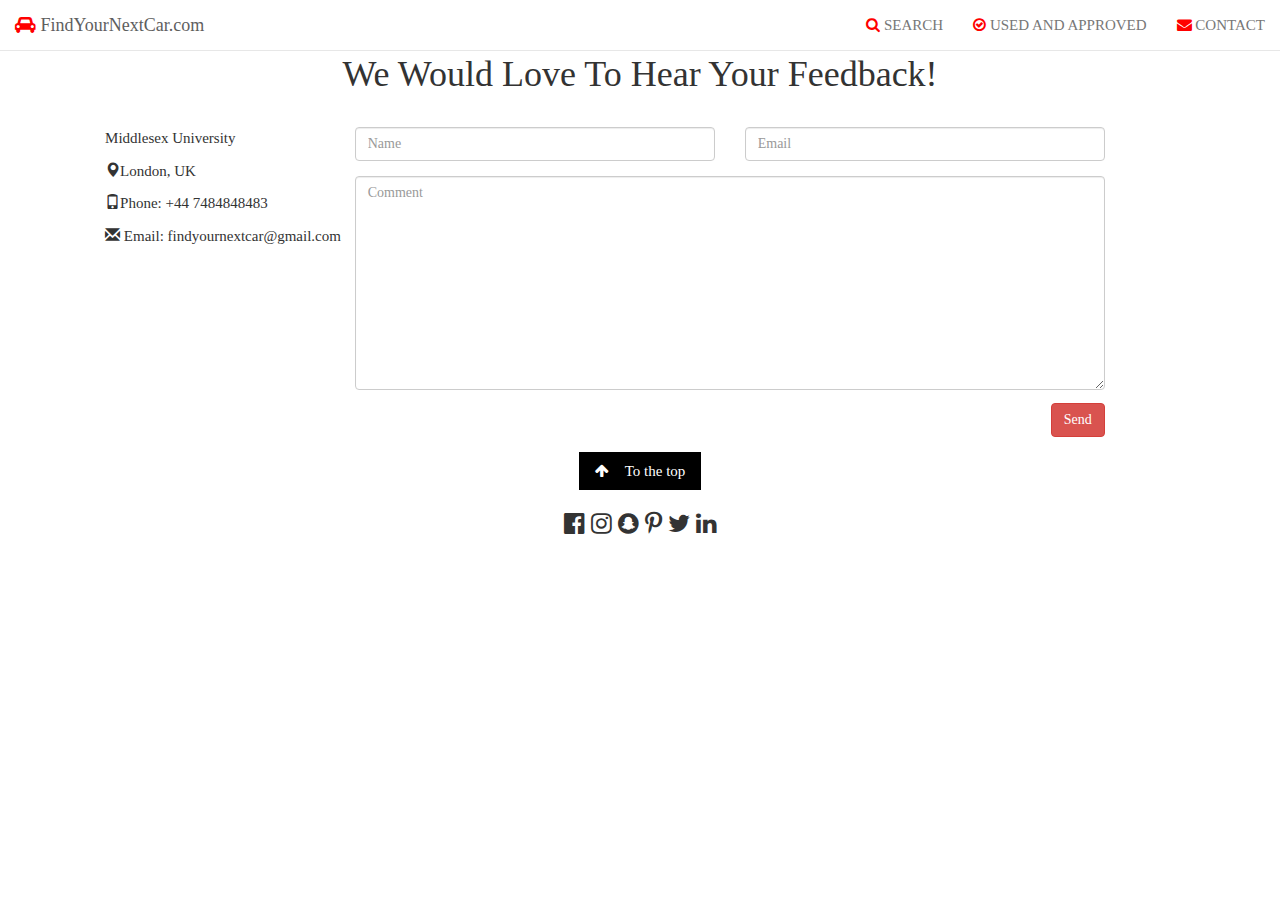
<file: Front-end/findyournextcar/public/contact.html>
<!DOCTYPE html>
<html lang="en">
    <head>
        <title>FindYourNextCar.com</title>
        <meta charset="utf-8">
        <meta name="viewport" content="width=device-width, initial-scale=1">
        <link rel="stylesheet" href="https://maxcdn.bootstrapcdn.com/bootstrap/3.3.7/css/bootstrap.min.css">
        <script src="https://ajax.googleapis.com/ajax/libs/jquery/3.3.1/jquery.min.js"></script>
        <script src="https://maxcdn.bootstrapcdn.com/bootstrap/3.3.7/js/bootstrap.min.js"></script>
        <link rel="stylesheet" href="https://www.w3schools.com/w3css/4/w3.css">
        <link rel="stylesheet" href="https://fonts.googleapis.com/css?family=Raleway">
        <link rel="stylesheet" href="https://cdnjs.cloudflare.com/ajax/libs/font-awesome/4.7.0/css/font-awesome.min.css">
        <link rel="stylesheet" href="stylesheet.css">
    </head>
    
    <body>
       <nav class="navbar navbar-default navbar-fixed-top" id="navbar">
          <div class="container-fluid">
            <div class="navbar-header">
              <a class="navbar-brand" href="index.html"><i class="fa fa-car" style="color: red;"></i> FindYourNextCar.com</a>
            </div>
            <ul class="nav navbar-nav navbar-right">
              <li><a href="index.html"><i class="fa fa-search" style="color: red"></i> SEARCH</a></li>
              <li><a href="used.html"><i class="fa fa-check-circle-o" style="color: red;"></i> USED AND APPROVED</a></li>
              <li><a href="contact.html"><i class="fa fa-envelope" style="color: red"></i> CONTACT</a></li>
            </ul>
          </div>
        </nav>
        
        <div class="container" id="contactContainer">
            <br>
            <br>
            <h1 id="feedback" style="text-align: center;">We Would Love To Hear Your Feedback!</h1><br>
            <div class="row">
                <div class="col-md-4" style="left: 3%;">
                    <p>Middlesex University</p>
                    <p><span class="glyphicon glyphicon-map-marker"></span>London, UK</p>
                    <p><span class="glyphicon glyphicon-phone"></span>Phone: +44 7484848483</p>
                    <p><span class="glyphicon glyphicon-envelope"></span> Email: findyournextcar@gmail.com</p>
                </div>
                <div class="col-md-8" style="left: -9%;">
                    <div class="row">
                        <div class="col-sm-6 form-group">
                            <input class="form-control" id="name" name="name" placeholder="Name" type="text" required>
                        </div>
                        <div class="col-sm-6 form-group">
                            <input class="form-control" id="email" name="email" placeholder="Email" type="email" required>
                        </div>
                    </div>
                    <textarea class="form-control" id="comments" name="comments" placeholder="Comment" rows="10"></textarea>
                    <br>
                    <div class="row">
                        <div class="col-md-12 form-group">
                            <button class="btn btn-danger pull-right" type="submit" style="margin-top: -10px;">Send</button>
                        </div>
                    </div>
                </div>         
            </div>
        </div>

        <!-- Footer -->
        <footer class="w3-center w3-padding-8" id="usedF">
          <a href="#" class="w3-button w3-black"><i class="fa fa-arrow-up w3-margin-right"></i>To the top</a>
          <div class="w3-xlarge w3-section">
            <i class="fa fa-facebook-official w3-hover-opacity"></i>
            <i class="fa fa-instagram w3-hover-opacity"></i>
            <i class="fa fa-snapchat w3-hover-opacity"></i>
            <i class="fa fa-pinterest-p w3-hover-opacity"></i>
            <i class="fa fa-twitter w3-hover-opacity"></i>
            <i class="fa fa-linkedin w3-hover-opacity"></i>
          </div>
        </footer>

    </body>
</html>
</file>
<file: Front-end/findyournextcar/public/stylesheet.css>
body,h1,h2,h3,h4,h5,h6 {
    font-family: Harabara;
}

#navbar{
    background-color: white;
    color: black;
}

.form-control-borderless {
    border: none;
}

.form-control-borderless:hover, .form-control-borderless:active, .form-control-borderless:focus {
    border: none;
    outline: none;
    box-shadow: none;
}

.w3-bar .w3-button {
    padding: 16px;
}

/*Row control for products page row*/
#app{
    margin-top: 70px;
}

/*Product control for top selling on index.html*/
.card {
  display: block;
    margin-bottom: 20px;
    line-height: 1.42857143;
    background-color: #fff;
    border-radius: 2px;
    box-shadow: 0 2px 5px 0 rgba(0,0,0,0.16),0 2px 10px 0 rgba(0,0,0,0.12);
    transition: box-shadow .25s;
}
.card:hover {
  box-shadow: 0 8px 17px 0 rgba(0,0,0,0.2),0 6px 20px 0 rgba(0,0,0,0.19);
}
.img-card {
  width: 100%;
  height:200px;
  border-top-left-radius:2px;
  border-top-right-radius:2px;
  display:block;
    overflow: hidden;
}
.img-card img{
  width: 100%;
  height: 200px;
  object-fit:cover;
  transition: all .25s ease;
}
.card-content {
  padding:15px;
  text-align:left;
}
.card-title {
  margin-top:0px;
  font-weight: 700;
  font-size: 1.65em;
}
.card-title a {
  color: #000;
  text-decoration: none !important;
}
.card-read-more {
  border-top: 1px solid #D4D4D4;
}
.card-read-more a {
  text-decoration: none !important;
  padding:10px;
  font-weight:600;
  text-transform: uppercase
}

/*Products from database in used.html control*/
.productbox {
    background-color:#ffffff;

    padding:10px;
    margin-bottom:10px;
    -webkit-box-shadow: 0 8px 6px -6px  #999;
    -moz-box-shadow: 0 8px 6px -6px  #999;
    box-shadow: 0 8px 6px -6px #999;
}

.producttitle {
    font-weight:bold;
    padding:5px 0 5px 0;
}

.productprice {
    border-top:1px solid #dadada;
    padding-top:5px;
}

.pricetext {
    font-weight:bold;
    font-size:1.4em;
}

#previousPageButton{
    margin-left: 900px;
    background-color: black;
    color: white;
}

#nextPageButton{
    background-color: black;
    color: white;
}

/* Set black background color, white text and some padding */
.footer {
    background-color: transparent;
    color: black;
    margin-bottom:100px;
    padding: 15px;
}
</file>
